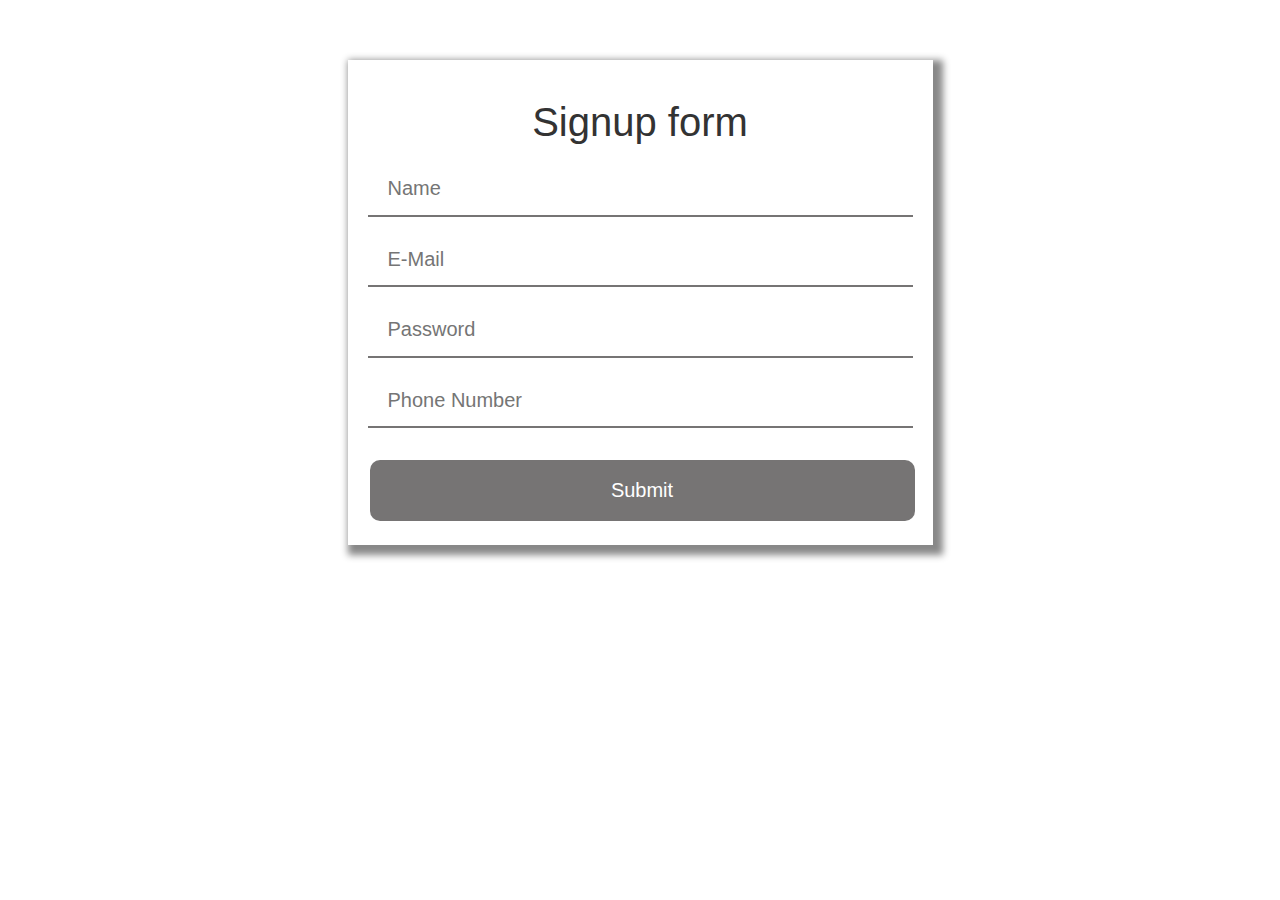
<file: sign_index.html>
<!DOCTYPE html> 
<html> 
<head> 
	<title> Signup Form</title> 
		
		
<link rel="stylesheet"
href= 
"https://maxcdn.bootstrapcdn.com/bootstrap/3.3.7/css/bootstrap.min.css"
integrity= 
"sha384-BVYiiSIFeK1dGmJRAkycuHAHRg32OmUcww7on3RYdg4Va+PmSTsz/K68vbdEjh4u"
crossorigin="anonymous">	 
		
<link rel="stylesheet" type="text/css" href="sign_style.css"> 
		
</head> 
<body> 
	
	<br> 
	<br> 
	<br> 
	<div class="container" > 
		<div class="row"> 
		<div class="col-md-3"> 
					
		</div> 
				
		<div class="col-md-6 main"> 
					
			<form action="/sign_up" method="post"> 
					
			<h1> Signup form </h1> 
							
			<input class="box" type="text" name="name" id="name"
			placeholder="Name" required /><br> 
							
			<input class="box" type="email" name="email" id="email"
			placeholder="E-Mail " required /><br> 
							
			<input class="box" type="password" name="password"
			id="password" placeholder="Password " required/><br> 
							
			<input class="box" type="text" name="phone" id="phone"
			placeholder="Phone Number " required/><br> 
						<br> 
			<input type="submit" id="submitDetails"
			name="submitDetails" value="Submit" /><br> 
					
			</form> 
					
		</div> 
				
				
		<div class="col-md-3"> 
		</div> 
				
	</div> 
	</div> 
</body> 
</html>
</file>
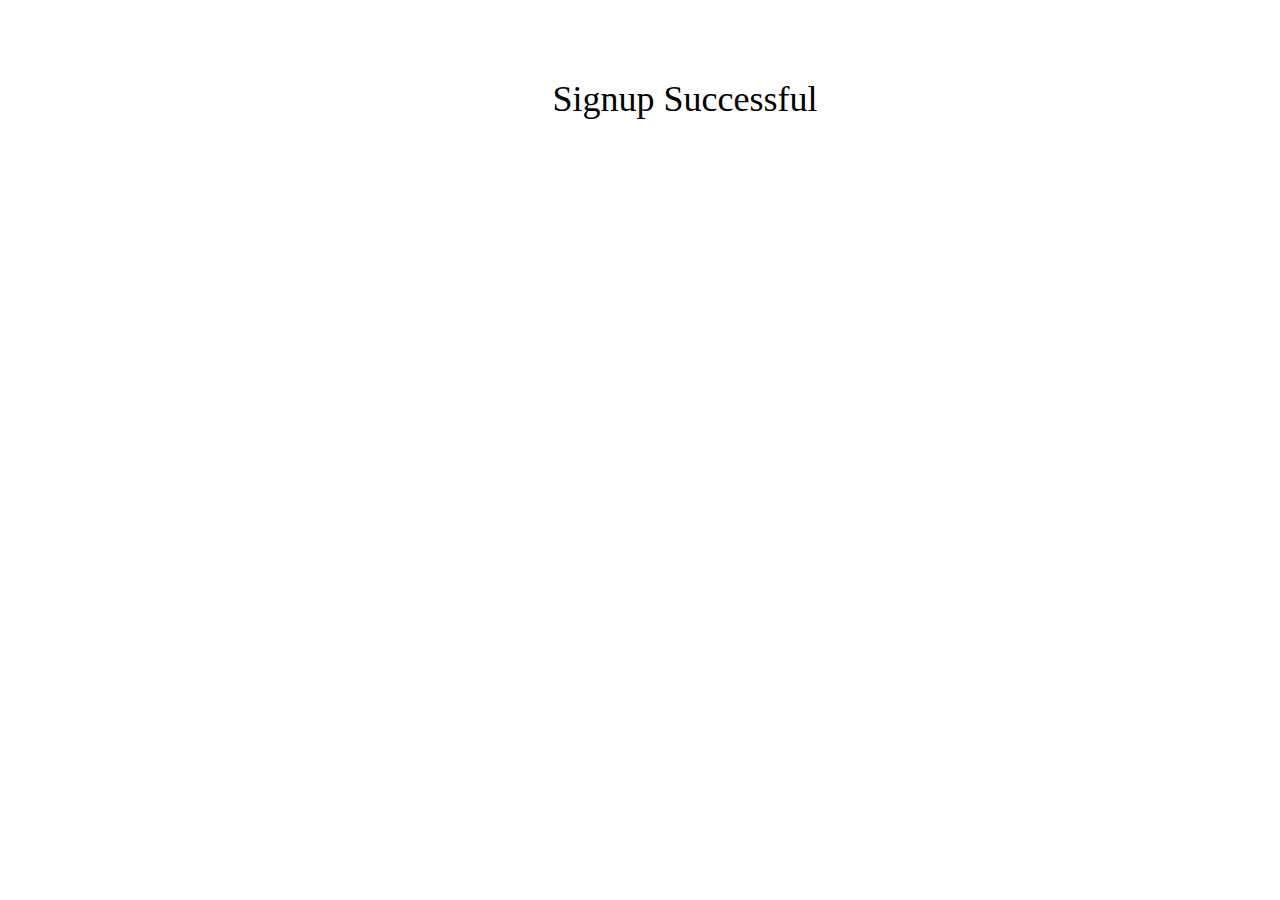
<file: signup_success.html>
<!DOCTYPE html> 
<html> 
<head> 
	<title> Signup Form</title> 
<link rel="stylesheet"
href= 
"https://maxcdn.bootstrapcdn.com/bootstrap/3.3.7/css/bootstrap.min.css"
integrity= 
"sha384-BVYiiSIFeK1dGmJRAkycuHAHRg32OmUcww7on3RYdg4Va+PmSTsz/K68vbdEjh4u"
crossorigin="anonymous"> 
		
<link rel="stylesheet" type="text/css" href="style.css"> 
</head> 
	<body> 
	<br> 
	<br> 
	<br> 
	<div class="container" > 
		<div class="row"> 
		<div class="col-md-3"> 
		</div> 
				
		<div class="col-md-6 main"> 
					
			<h1> Signup Successful</h1> 
					
		</div> 
				
				
		<div class="col-md-3"> 
		</div> 
				
		</div> 
	</div> 
</body> 
</html>
</file>
<file: sign_style.css>
.main{ 
	padding:20px; 
	font-family: 'Helvetica', serif; 
	box-shadow: 5px 5px 7px 5px #888888; 
	
} 
.main h1{ 
	font-size: 40px; 
	text-align:center; 
	font-family: 'Helvetica', serif; 
	
} 
input{ 
	font-family: 'Helvetica', serif; 
	width: 100%; 
	font-size: 20px; 
	padding: 12px 20px; 
	margin: 8px 0; 
	border: none; 
	border-bottom: 2px solid #767474; 
} 
input[type=submit] { 
	font-family: 'Helvetica', serif; 
	width: 100%; 
	background-color: #767474; 
	border: none; 
	color: white; 
	padding: 16px 32px; 
	margin: 4px 2px; 
	border-radius: 10px; 
}
</file>
<file: style.css>
*{
  margin:0;
  padding:0;
  font-family:Century Gothic;
}

header
{
    background-image: url(../bg.jpg);
    height: 12vh;
    background-size:cover;
    background-positon:center;
}
ul
{
  float:right;
  list-style-type:none;
  margin-top:25px;
}
ul li
{
  display:inline-block;  
}
ul li a
{
  margin-top: 7vh;
  text-decoration:none;
  color:black;
  padding: 5px 20px;
  border: 1px solid transparent;
  transition: 0.6s ease;
 } 
ul li a:hover
{
  background-color:green;
  color:black;
 } 
.logo img
{
   margin-top: 3vh;
   float:left;
   width:160px;
   height:90px;
}
.main
{
  max-width:1200px;
  margin:auto;
 }

.container {
 position: relative;
 text-align: center;
 color: black;

}
.container img
 {
   opacity: 0.8;
 }
 #sign{
   display: none;
   position: absolute;
   height: 25px;
   width: 60px;
   align-self: auto;
 }
#text {
  display: none;
 
 border-width: 10px;
 position: absolute;
 font-style: sans-serif;
 font-size: medium;
 top: 50%;
 left: 50%;
 transform: translate(-50%, -50%);
 border: 4px solid black;
}

.third img
 {
   display: block;
   margin-left: auto;
   margin-right: auto;
   width: 900px;
   height: 400px;
}
.lis ul
{
 float: right;
}
.list ul li
 {
    display:inline-block; 
    padding: 20px 50px;
    float: left;
 }
.list ul
 {
    float: left;
    margin-left: 320px;
 }
.pictures
 {
   border-radius: 50%;
   float: right;
        
 }

.iconDetails
{
  margin-left:10%;
  float:right; 
  height:100px;
  width:100px; 
} 

.container2
{
 width:100%;
 height:auto;
 padding:10%;
}

h4 {
   margin:0px;
}

*, *:before, *:after 
{
 box-sizing: inherit;
}

.column {
 margin-left: 160px;
 float: left;
 width: 33.3%;
 padding: 0 8px;
}

.card {

 box-shadow: 0 4px 8px 0 rgba(0, 0, 0, 0.2);
 margin: 8px;
}

.about-section {
 padding: 50px;
 text-align: center;
 background-color: #474e5d;
 color: white;
}

.container {
 padding: 0 16px;
}

.container::after, .row::after
{
 content: "";
 clear: both;
 display: table;
}

.title {
 color: grey;
}

.buttonc {
 border: none;
 outline: 0;
 display: inline-block;
 padding: 8px;
 color: white;
 background-color: #000;
 text-align: center;
 cursor: pointer;
 width: 100%;
}

.buttonc:hover 
{
 background-color: #555;
}

@media screen and (max-width: 650px) 
{
 .column {
   width: 100%;
   display: block;
 }

.top .head{
  text-align: center;
}
#crops{
  padding: 5px;
  text-align: center;
  border: solid 1px black;
  background-color: green;
  display: none;
}
#crops-d{
  display: none;
  padding: 80px;
  display:inline-block;
}
</file>
